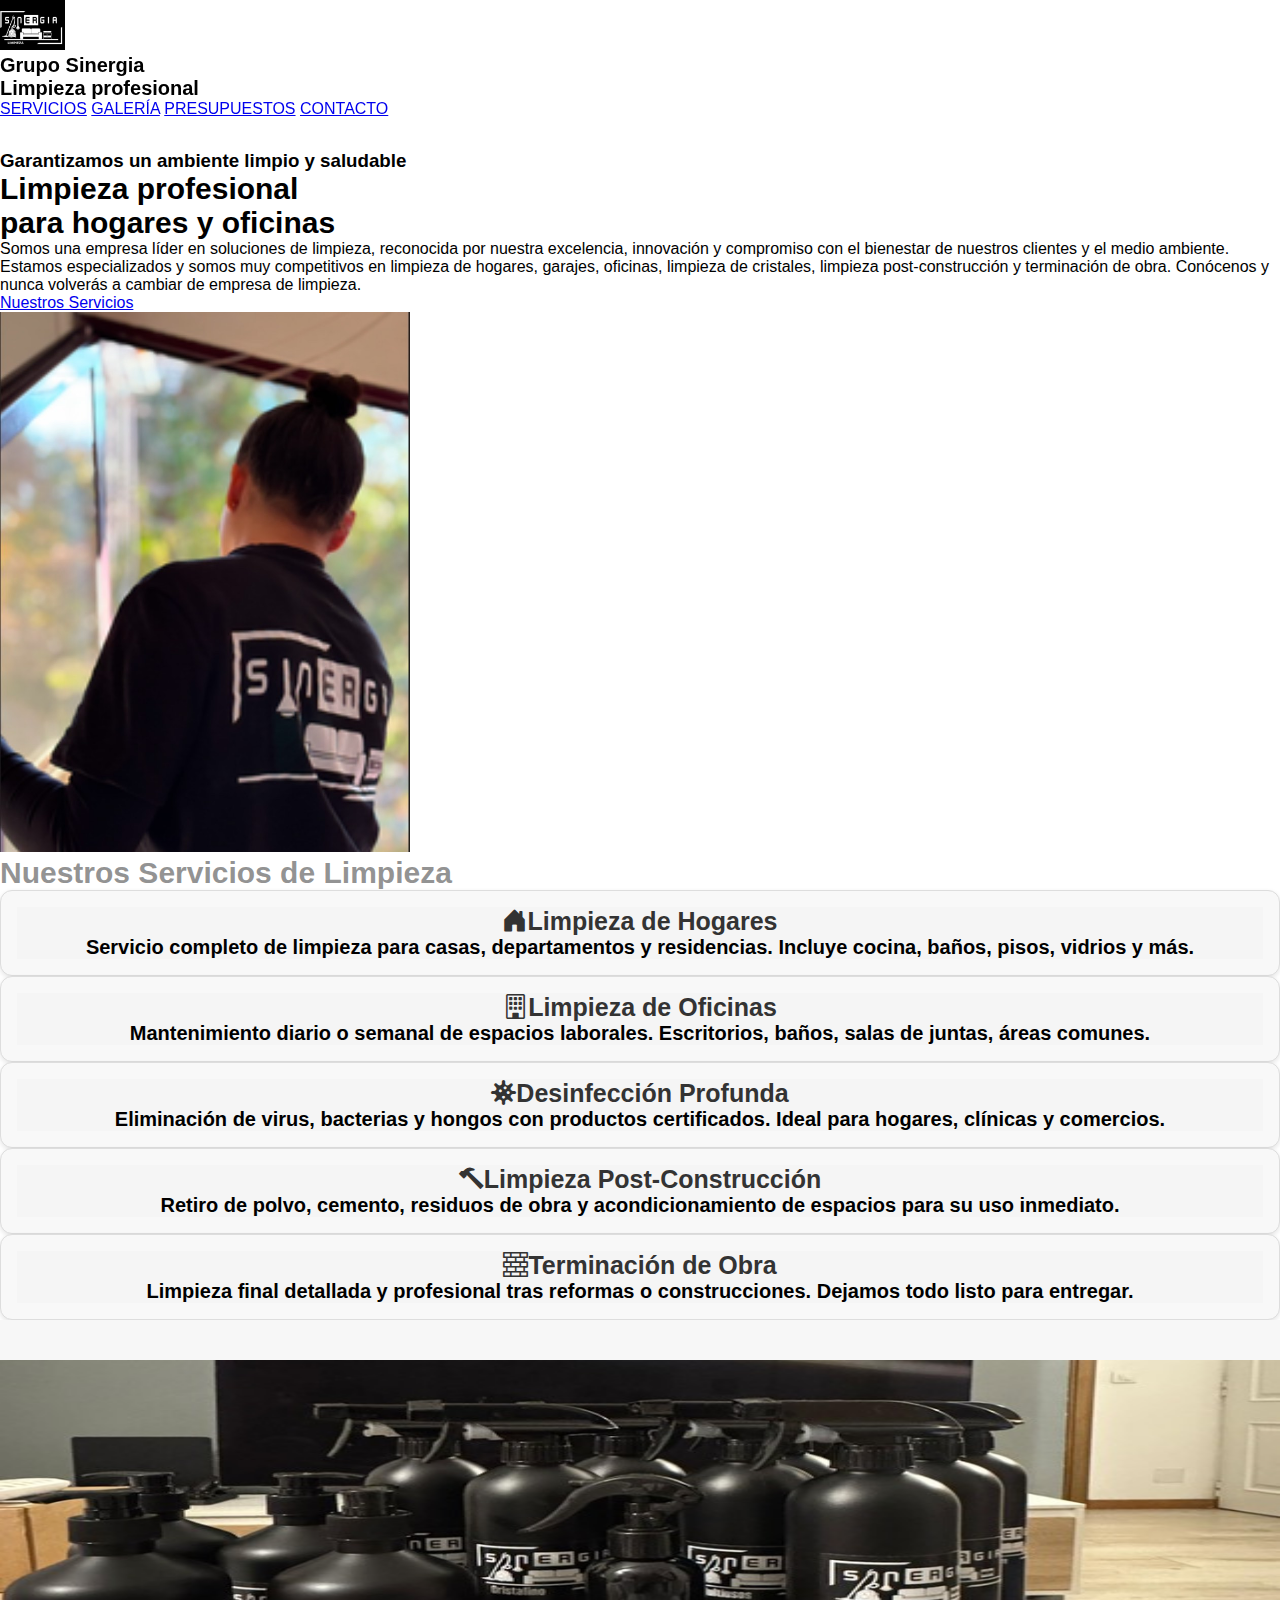
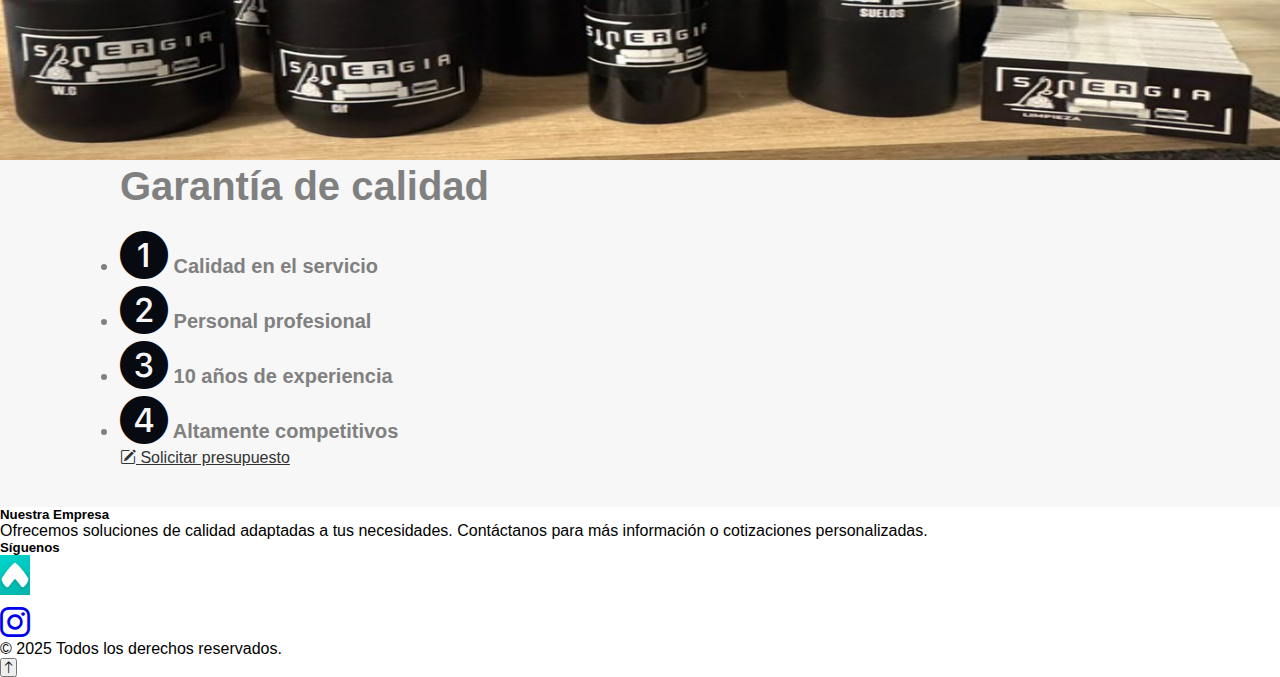
<file: TRabajo JAvaScritp Masterd/proyecto MasterD/index.html>
<!DOCTYPE html>
<html lang="es">

<head>
    <meta charset="UTF-8" />
    <meta name="viewport" content="width=device-width, initial-scale=1.0" />
    <title>Sinergia - Servicios</title>
    <link href="https://cdn.jsdelivr.net/npm/bootstrap@5.3.5/dist/css/bootstrap.min.css" rel="stylesheet"
        integrity="sha384-SgOJa3DmI69IUzQ2PVdRZhwQ+dy64/BUtbMJw1MZ8t5HZApcHrRKUc4W0kG879m7" crossorigin="anonymous" />
    <link href="https://cdn.jsdelivr.net/npm/bootstrap-icons/font/bootstrap-icons.css" rel="stylesheet" />
    <link rel="stylesheet" href="../proyecto MasterD/CSS/style.css" />
    <link rel="shortcut icon" href="../proyecto MasterD/imagenes/logo.jpg" type="image/jpeg" />
    <link href="https://cdnjs.cloudflare.com/ajax/libs/font-awesome/6.0.0-beta3/css/all.min.css" rel="stylesheet" />
    <script src="https://cdn.jsdelivr.net/npm/bootstrap@5.3.5/dist/js/bootstrap.bundle.min.js"></script>
    <script src="../proyecto MasterD/JS/script.js"></script>
</head>

<body>
    <header class="bg-dark fixed-top py-3">
        <div class="container d-flex justify-content-between align-items-center">
            <div class="d-flex align-items-center gap-3">
                <img src="../proyecto MasterD/imagenes/logo.jpg" alt="Logo Sinergia" class="logo" height="480" width="372" />
                <div class="text-white">
                    <h1>Grupo Sinergia</h1>
                    <h2>Limpieza profesional</h2>
                </div>
            </div>
            <nav class="d-flex gap-4">
                <a href="../proyecto MasterD/index.html" class="text-white text-decoration-none">SERVICIOS</a>
                <a href="../proyecto MasterD/views/galeria.html" class="text-white text-decoration-none">GALERÍA</a>
                <a href="../proyecto MasterD/views/presupuesto.html" class="text-white text-decoration-none">PRESUPUESTOS</a>
                <a href="../proyecto MasterD/views/contacto.html" class="text-white text-decoration-none">CONTACTO</a>
            </nav>
        </div>
    </header>

    <!-- Sección Sinergia -->
    <section id="sinergia" class="container py-5 mt-5">
        <div class="row d-flex align-items-center">
            <div class="col-md-6">
                <h3 class="text-secondary">
                    Garantizamos un ambiente limpio y saludable
                </h3>
                <h2 class="border-start border-4 border-secondary ps-3 my-3">
                    Limpieza profesional <br />
                    para hogares y oficinas
                </h2>
                <p>
                    Somos una empresa líder en soluciones de limpieza, reconocida por
                    nuestra excelencia, innovación y compromiso con el bienestar de
                    nuestros clientes y el medio ambiente.
                </p>
                <p>
                    Estamos especializados y somos muy competitivos en limpieza de
                    hogares, garajes, oficinas, limpieza de cristales, limpieza
                    post-construcción y terminación de obra. Conócenos y nunca volverás
                    a cambiar de empresa de limpieza.
                </p>
                <a href="../views/galeria.html" class="btn btn-dark mt-3">Nuestros Servicios</a>
            </div>
            <div class="col-md-6">
                <img src="../proyecto MasterD/imagenes/limpieza.jpg" alt="Intro Limpieza" class="img-fluid rounded" height="808"
                    width="1184" />
            </div>
        </div>
    </section>

    <!-- Sección Servicios -->
    <section id="servicios" class="container py-5">
        <div class="container py-5">
            <h2 class="text-center mb-4" id="nuestros-servicios">
                Nuestros Servicios de Limpieza
            </h2>
            <div class="row row-cols-1 row-cols-md-2 row-cols-lg-3 g-4">
                <!-- Limpieza de hogares -->
                <div class="col">
                    <div class="card h-100 shadow-sm border-0 relleno-tarjetas">
                        <div class="card-body">
                            <h5 class="card-title">
                                <i class="bi bi-house-door-fill text-primary me-2"></i>Limpieza de Hogares
                            </h5>
                            <p class="card-text">
                                Servicio completo de limpieza para casas, departamentos y
                                residencias. Incluye cocina, baños, pisos, vidrios y más.
                            </p>
                        </div>
                    </div>
                </div>

                <!-- Limpieza de oficinas -->
                <div class="col">
                    <div class="card h-100 shadow-sm border-0 relleno-tarjetas">
                        <div class="card-body">
                            <h5 class="card-title">
                                <i class="bi bi-building text-success me-2"></i>Limpieza de
                                Oficinas
                            </h5>
                            <p class="card-text">
                                Mantenimiento diario o semanal de espacios laborales.
                                Escritorios, baños, salas de juntas, áreas comunes.
                            </p>
                        </div>
                    </div>
                </div>

                <!-- Desinfección profunda -->
                <div class="col">
                    <div class="card h-100 shadow-sm border-0 relleno-tarjetas">
                        <div class="card-body">
                            <h5 class="card-title">
                                <i class="bi bi-virus2 text-danger me-2"></i>Desinfección
                                Profunda
                            </h5>
                            <p class="card-text">
                                Eliminación de virus, bacterias y hongos con productos
                                certificados. Ideal para hogares, clínicas y comercios.
                            </p>
                        </div>
                    </div>
                </div>

                <!-- Limpieza post-construcción -->
                <div class="col">
                    <div class="card h-100 shadow-sm border-0 relleno-tarjetas">
                        <div class="card-body">
                            <h5 class="card-title">
                                <i class="bi bi-hammer text-warning me-2"></i>Limpieza
                                Post-Construcción
                            </h5>
                            <p class="card-text">
                                Retiro de polvo, cemento, residuos de obra y acondicionamiento
                                de espacios para su uso inmediato.
                            </p>
                        </div>
                    </div>
                </div>

                <!-- Terminación de obra -->
                <div class="col">
                    <div class="card h-100 shadow-sm border-0 relleno-tarjetas">
                        <div class="card-body">
                            <h5 class="card-title">
                                <i class="bi bi-bricks text-secondary me-2"></i>Terminación de
                                Obra
                            </h5>
                            <p class="card-text">
                                Limpieza final detallada y profesional tras reformas o
                                construcciones. Dejamos todo listo para entregar.
                            </p>
                        </div>
                    </div>
                </div>
            </div>
        </div>
    </section>

    <!-- Sección Garantía -->
    <section id="garantia" class="bg-light py-5">
        <div class="container garantia-content d-flex align-items-center">
            <div class="productos me-4">
                <img src="../proyecto MasterD/imagenes/productos.jpg" alt="productos de limpieza" class="producto-limpieza" height="642"
                    width="448" />
            </div>
            <div class="text-content text-start" id="garantia-calidad">
                <h2 class="my-3">Garantía de calidad</h2>
                <ul class="list-unstyled">
                    <li class="mb-4 d-flex align-items-center item-hover">
                        <i class="bi bi-1-circle-fill icon-num me-3"></i>
                        Calidad en el servicio
                    </li>
                    <li class="mb-4 d-flex align-items-center item-hover">
                        <i class="bi bi-2-circle-fill icon-num me-3"></i>
                        Personal profesional
                    </li>
                    <li class="mb-4 d-flex align-items-center item-hover">
                        <i class="bi bi-3-circle-fill icon-num me-3"></i>
                        10 años de experiencia
                    </li>
                    <li class="mb-4 d-flex align-items-center item-hover">
                        <i class="bi bi-4-circle-fill icon-num me-3"></i>
                        Altamente competitivos
                    </li>
                </ul>
                <div class="text-end">
                    <a href="../views/presupuesto.html" class="btn btn-secondary" style="color: #333">
                        <i class="bi-pencil-square me-2"></i>
                        Solicitar presupuesto
                    </a>
                </div>
            </div>
        </div>
    </section>

    <!--Footer-->

    <footer class="bg-dark text-white text-center text-lg-start mt-5 position-relative">
        <div class="container p-4">
            <div class="row">
                <div class="col-lg-8 col-md-12 mb-4 mb-md-0">
                    <h5 class="text-uppercase">Nuestra Empresa</h5>
                    <p>
                        Ofrecemos soluciones de calidad adaptadas a tus necesidades.
                        Contáctanos para más información o cotizaciones personalizadas.
                    </p>
                </div>

                <!--Redes-->

                <div class="col-lg-4 col-md-6 mb-4 mb-md-0 text-lg-end">
                    <h5 class="text-uppercase">Síguenos</h5>
                    <div class="mb-2 d-inline-block logo-webel">
                        <a href="https://dl.appwebel.com/d3Din8U7FS7Tz47TA"><img src="../proyecto MasterD/imagenes/webel.jpg"
                                alt="Logo Webel" width="30" height="30" class="img-fluid rounded-circle" />
                        </a>
                    </div>
                    <a href="https://www.instagram.com/sinergia_limpia/" class="text-white me-3">
                        <i class="bi bi-instagram" style="font-size: 30px"></i>
                    </a>
                </div>
            </div>
        </div>

        <div class="text-center p-3 bg-secondary">
            © 2025 Todos los derechos reservados.
        </div>

        <!-- Botón volver arriba -->

        <button onclick="scrollToTop()" class="btn btn-primary position-absolute end-0 bottom-0 m-4 rounded-circle"
            title="Volver arriba">
            <i class="bi bi-arrow-up"></i>
        </button>
    </footer>

    
</body>

</html>
</file>
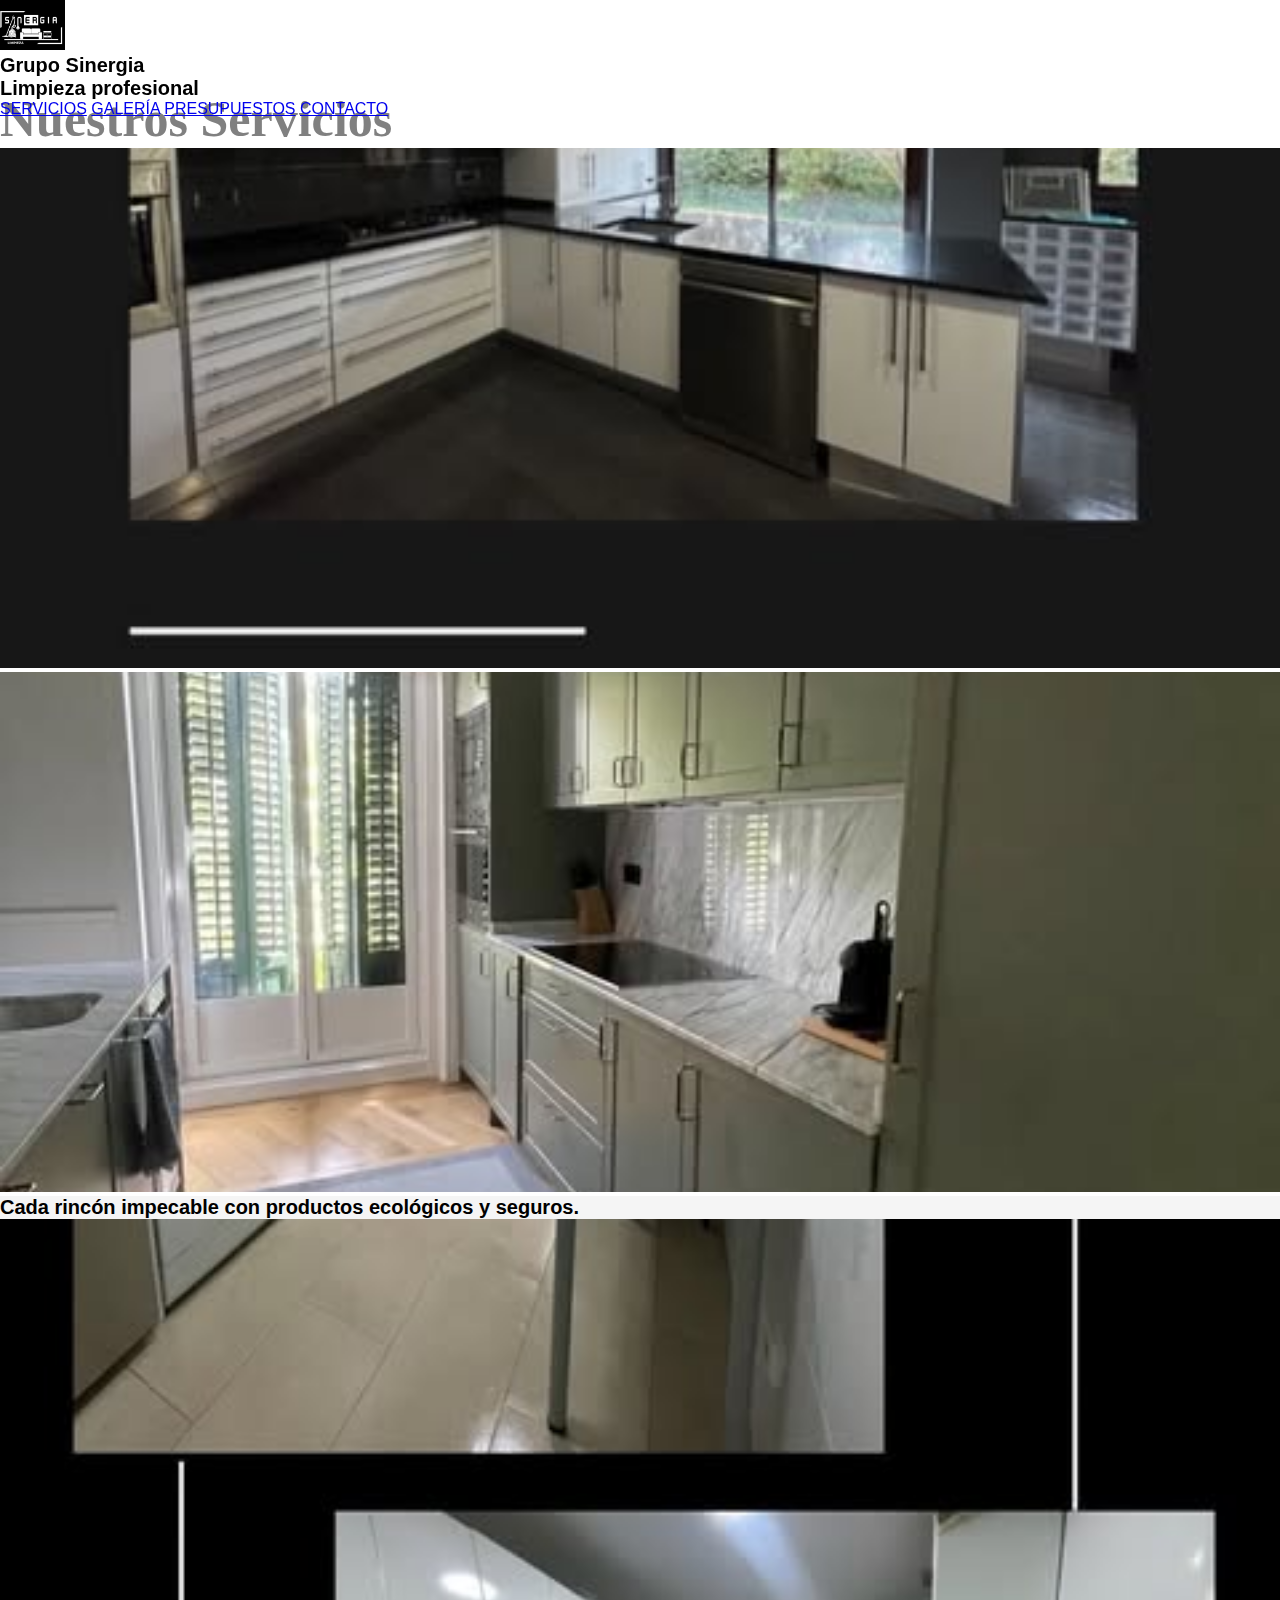
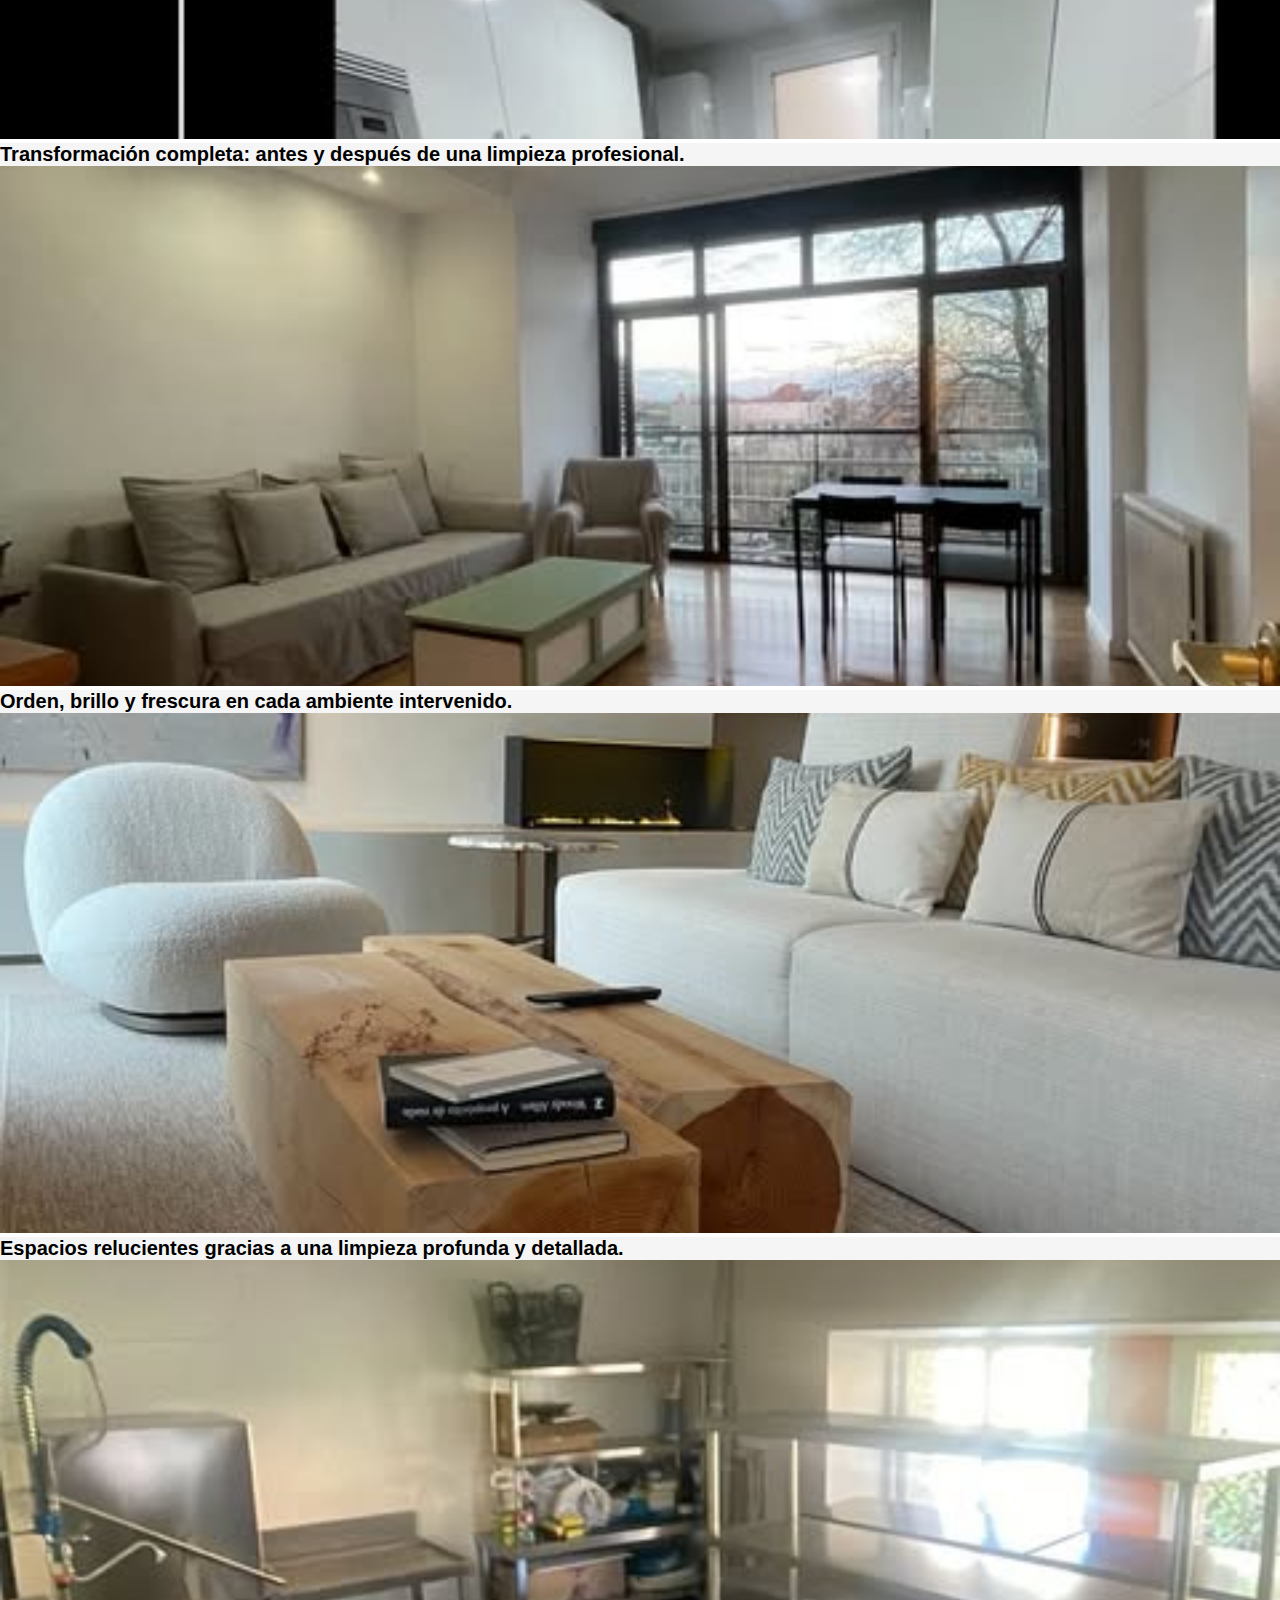
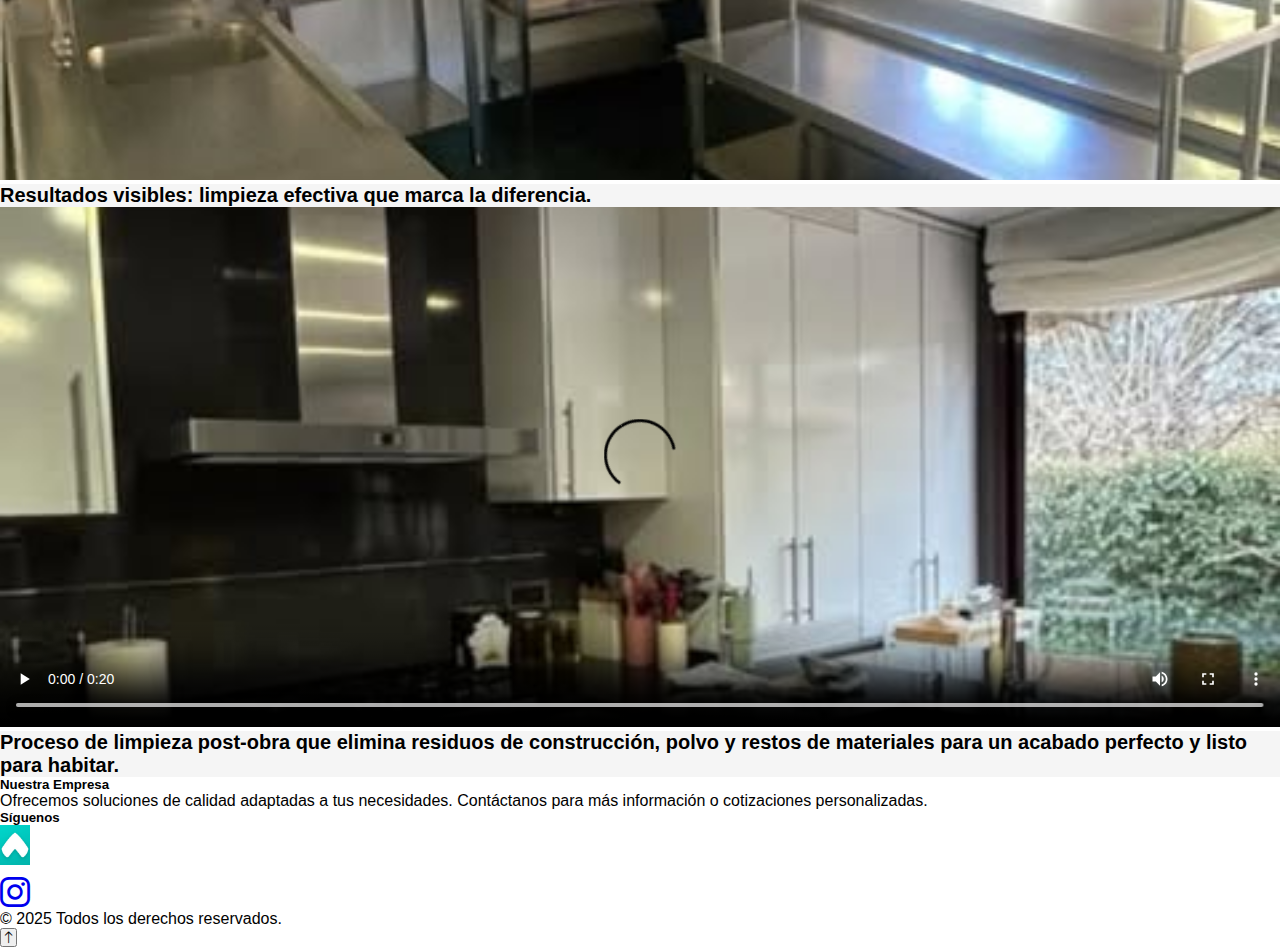
<file: TRabajo JAvaScritp Masterd/proyecto MasterD/views/galeria.html>
<!DOCTYPE html>
<html lang="es">

<head>
  <meta charset="UTF-8">
  <meta name="viewport" content="width=device-width, initial-scale=1.0">
  <title>Sinergia-galeria</title>
  <link href="https://cdn.jsdelivr.net/npm/bootstrap@5.3.5/dist/css/bootstrap.min.css" rel="stylesheet"
    integrity="sha384-SgOJa3DmI69IUzQ2PVdRZhwQ+dy64/BUtbMJw1MZ8t5HZApcHrRKUc4W0kG879m7" crossorigin="anonymous">
  <link href="https://cdn.jsdelivr.net/npm/bootstrap-icons/font/bootstrap-icons.css" rel="stylesheet">
  <link rel="stylesheet" href="../CSS/style.css">
  <link rel="shortcut icon" href="../imagenes/logo.jpg" type="image/x-icon">
  <link href="https://cdnjs.cloudflare.com/ajax/libs/font-awesome/6.0.0-beta3/css/all.min.css" rel="stylesheet">
  <link href="https://cdn.jsdelivr.net/npm/bootstrap-icons@1.10.5/font/bootstrap-icons.css" rel="stylesheet">
  <script src="../JS/galeria.js"></script>
</head>

<body>

  <header class="bg-dark fixed-top py-3">
    <div class="container d-flex justify-content-between align-items-center">
        <div class="d-flex align-items-center gap-3">
            <img src="../imagenes/logo.jpg" alt="Logo Sinergia" class="logo" height="480" width="372" />
            <div class="text-white">
                <h1>Grupo Sinergia</h1>
                <h2>Limpieza profesional</h2>
            </div>
        </div>
        <nav class="d-flex gap-4">
            <a href="../index.html" class="text-white text-decoration-none">SERVICIOS</a>
            <a href="../views/galeria.html" class="text-white text-decoration-none">GALERÍA</a>
            <a href="../views/presupuesto.html" class="text-white text-decoration-none">PRESUPUESTOS</a>
            <a href="../views/contacto.html" class="text-white text-decoration-none">CONTACTO</a>
        </nav>
    </div>
</header>

  <div class="container mt-5">
    <h1 class="text-center titulo-servicio   mb-4">Nuestros Servicios</h1>

    <div class="row">
      <!-- Imagen 1 -->
      <div class="col-12 col-md-4 mb-4">
        <div class="card">
          <img src="../imagenes/portada.jpg" class="card-img-top img-servicios" alt="Imagen de portada" height="480"
            width="620">
        </div>
      </div>

      <!-- Imagen 2 -->
      <div class="col-12 col-md-4 mb-4">
        <div class="card">
          <img src="../imagenes/foto1.jpg" class="card-img-top img-servicios" alt="Imagen cocina" height="480"
            width="640">
          <div class="card-body">
            <p class="card-text">Cada rincón impecable con productos ecológicos y seguros.</p>
          </div>
        </div>
      </div>

      <!-- Imagen 3 -->
      <div class="col-12 col-md-4 mb-4">
        <div class="card">
          <img src="../imagenes/foto2.jpg" class="card-img-top img-servicios" alt="Imagen antes y despues" height="480"
            width="853">
          <div class="card-body">
            <p class="card-text"> Transformación completa: antes y después de una limpieza profesional.</p>
          </div>
        </div>
      </div>

      <!-- Imagen 4 -->
      <div class="col-12 col-md-4 mb-4">
        <div class="card">
          <img src="../imagenes/foto3.jpg" class="card-img-top img-servicios" alt="Imagen de un salon" height="480"
            width="640">
          <div class="card-body">
            <p class="card-text">Orden, brillo y frescura en cada ambiente intervenido. </p>
          </div>
        </div>
      </div>

      <!-- Imagen 5 -->
      <div class="col-12 col-md-4 mb-4">
        <div class="card">
          <img src="../imagenes/foto4.jpg" class="card-img-top img-servicios" alt="Imagen de salon reluciente"
            height="480" width="640">
          <div class="card-body">
            <p class="card-text">Espacios relucientes gracias a una limpieza profunda y detallada.</p>
          </div>
        </div>
      </div>

      <!-- Imagen 6 -->
      <div class="col-12 col-md-4 mb-4">
        <div class="card">
          <img src="../imagenes/foto5.jpg" class="card-img-top img-servicios" alt="Imagen limpieza cocina" height="480"
            width="853">
          <div class="card-body">
            <p class="card-text">Resultados visibles: limpieza efectiva que marca la diferencia.</p>
          </div>
        </div>
      </div>


      <!-- Video -->
      <div class="col-12 col-md-4 mb-4">
        <div class="card">
          <video class="card-img-top img-servicios" controls poster="../imagenes/fondo.jpg">
            <source src="../imagenes/video.mp4" type="video/mp4">
            Tu navegador no soporta la reproducción de video.
          </video>
          <div class="card-body">
            <p class="card-text"> Proceso de limpieza post-obra que elimina residuos de construcción, polvo y restos de
              materiales para un acabado perfecto y listo para habitar.</p>
          </div>
        </div>
      </div>

    </div>
  </div>

  <!--Footer-->

  <footer class="bg-dark text-white text-center text-lg-start mt-5 position-relative">
    <div class="container p-4">
      <div class="row">

        <div class="col-lg-8 col-md-12 mb-4 mb-md-0">
          <h5 class="text-uppercase">Nuestra Empresa</h5>
          <p>
            Ofrecemos soluciones de calidad adaptadas a tus necesidades. Contáctanos para más información o cotizaciones
            personalizadas.
          </p>
        </div>

        <!-- Redes -->
        <div class="col-lg-4 col-md-6 mb-4 mb-md-0 text-lg-end">
          <h5 class="text-uppercase">Síguenos</h5>
          <div class="mb-2 d-inline-block logo-webel">
            <a href="https://dl.appwebel.com/d3Din8U7FS7Tz47TA"><img src="../imagenes/webel.jpg" alt="Logo Webel"
                width="30" height="30" class="img-fluid rounded-circle"> </a>
          </div>


          <a href="https://www.instagram.com/sinergia_limpia/" class="text-white me-3">
            <i class="bi bi-instagram" style="font-size: 30px;"></i>
          </a>
        </div>
      </div>
    </div>

    <div class="text-center p-3 bg-secondary">
      © 2025 Todos los derechos reservados.
    </div>

    <!-- Botón volver arriba -->
    <button onclick="scrollToTop()" class="btn btn-primary position-absolute end-0 bottom-0 m-4 rounded-circle"
      title="Volver arriba">
      <i class="bi bi-arrow-up"></i>
    </button>
  </footer>

 


</body>

</html>
</file>
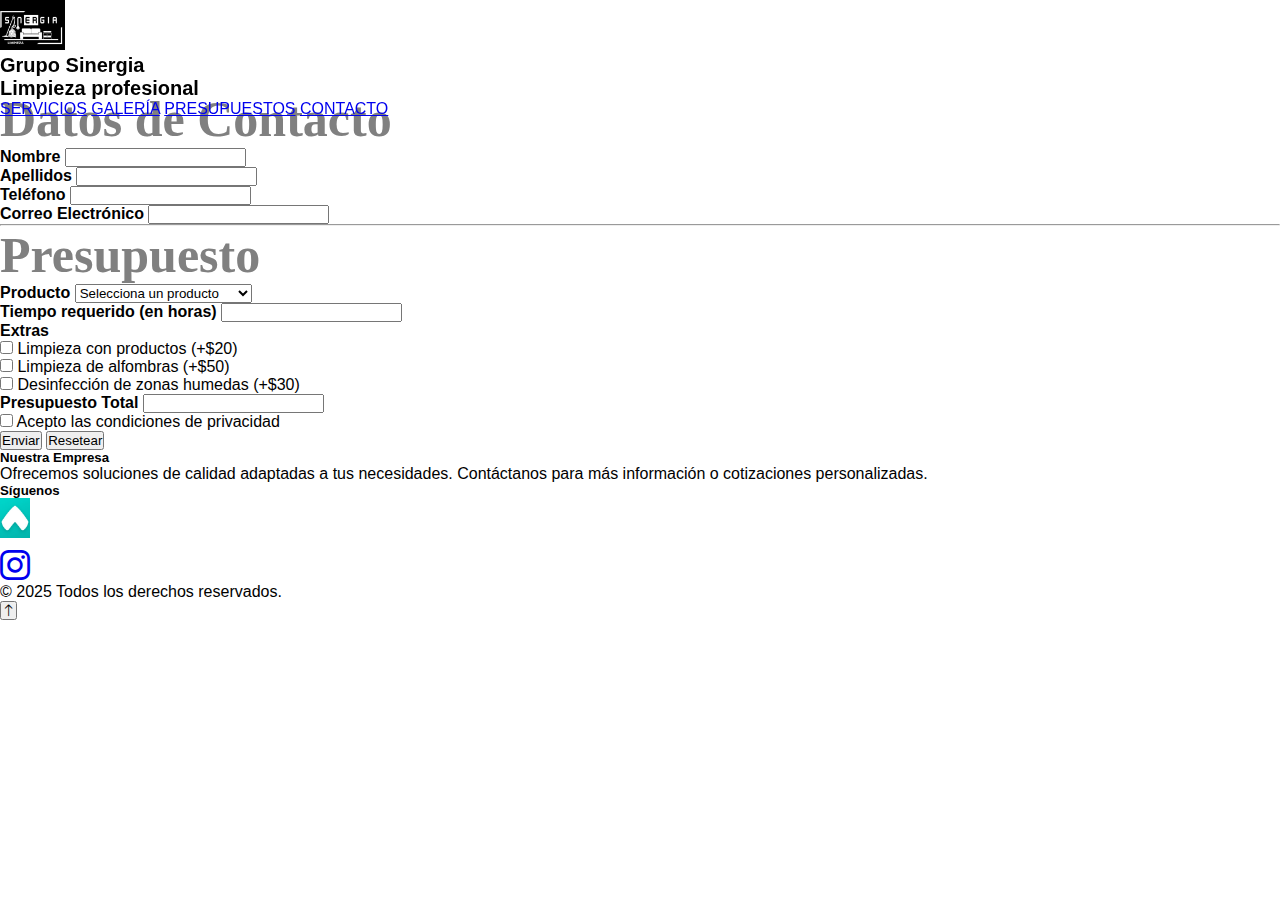
<file: TRabajo JAvaScritp Masterd/proyecto MasterD/views/presupuesto.html>
<!DOCTYPE html>
<html lang="es">

<head>
  <meta charset="UTF-8">
  <meta name="viewport" content="width=device-width, initial-scale=1.0">
  <title>Sinergia- Presupuesto</title>
  <link href="https://cdn.jsdelivr.net/npm/bootstrap@5.3.5/dist/css/bootstrap.min.css" rel="stylesheet"
    integrity="sha384-SgOJa3DmI69IUzQ2PVdRZhwQ+dy64/BUtbMJw1MZ8t5HZApcHrRKUc4W0kG879m7" crossorigin="anonymous">
  <link href="https://cdn.jsdelivr.net/npm/bootstrap-icons/font/bootstrap-icons.css" rel="stylesheet">
  <link rel="stylesheet" href="../CSS/style.css">
  <link rel="shortcut icon" href="../imagenes/logo.jpg" type="image/x-icon">
  <link href="https://cdnjs.cloudflare.com/ajax/libs/font-awesome/6.0.0-beta3/css/all.min.css" rel="stylesheet">
  <script src="../JS/formulario.js"></script>
</head>

<body>


  <header class="bg-dark fixed-top py-3">
    <div class="container d-flex justify-content-between align-items-center">
        <div class="d-flex align-items-center gap-3">
            <img src="../imagenes/logo.jpg" alt="Logo Sinergia" class="logo" height="480" width="372" />
            <div class="text-white">
                <h1>Grupo Sinergia</h1>
                <h2>Limpieza profesional</h2>
            </div>
        </div>
        <nav class="d-flex gap-4">
            <a href="../index.html" class="text-white text-decoration-none">SERVICIOS</a>
            <a href="../views/galeria.html" class="text-white text-decoration-none">GALERÍA</a>
            <a href="../views/presupuesto.html" class="text-white text-decoration-none">PRESUPUESTOS</a>
            <a href="../views/contacto.html" class="text-white text-decoration-none">CONTACTO</a>
        </nav>
    </div>
</header>

  <!-- FORMULARIO -->
  <div class="container mt-5 pt-5">
    <form id="contactForm" novalidate>
      <!-- Datos de contacto -->
      <h3 class="contacto-titulo">Datos de Contacto</h3>

      <div class="mb-3">
        <label for="nombre" class="form-label">Nombre</label>
        <input type="text" class="form-control" id="nombre" maxlength="15" required>
        <div class="invalid-feedback" id="nombreError"></div>
      </div>

      <div class="mb-3">
        <label for="apellidos" class="form-label">Apellidos</label>
        <input type="text" class="form-control" id="apellidos" maxlength="40" required>
        <div class="invalid-feedback" id="apellidosError"></div>
      </div>

      <div class="mb-3">
        <label for="telefono" class="form-label">Teléfono</label>
        <input type="text" class="form-control" id="telefono" maxlength="9" required>
        <div class="invalid-feedback" id="telefonoError"></div>
      </div>

      <div class="mb-3">
        <label for="email" class="form-label">Correo Electrónico</label>
        <input type="email" class="form-control" id="email" required>
        <div class="invalid-feedback" id="emailError"></div>
      </div>

      <!-- Presupuesto -->
      <hr class="my-4">
      <h3 class="contacto-titulo">Presupuesto</h3>

      <div class="mb-3">
        <label for="producto" class="form-label">Producto</label>
        <select class="form-select" id="producto" required>
          <option value="" selected disabled>Selecciona un producto</option>
          <option value="100">limpieza hogar - $100</option>
          <option value="200">Limpieza post-obra - $200</option>
          <option value="300">limpieza Cristales - $300</option>
        </select>
      </div>

      <div class="mb-3">
        <label for="plazo" class="form-label"> Tiempo requerido (en horas)</label>
        <input type="number" class="form-control" id="plazo" min="1" required>
      </div>

      <div class="mb-3">
        <label class="form-label">Extras</label>
        <div class="form-check">
          <input class="form-check-input extra" type="checkbox" value="20" id="extra1">
          <label class="form-check-label" for="extra1"> Limpieza con productos (+$20)</label>
        </div>
        <div class="form-check">
          <input class="form-check-input extra" type="checkbox" value="50" id="extra2">
          <label class="form-check-label" for="extra2"> Limpieza de alfombras (+$50)</label>
        </div>
        <div class="form-check">
          <input class="form-check-input extra" type="checkbox" value="30" id="extra3">
          <label class="form-check-label" for="extra3"> Desinfección de zonas humedas (+$30)</label>
        </div>
      </div>

      <div class="mb-3">
        <label class="form-label">Presupuesto Total</label>
        <input type="text" class="form-control" id="presupuesto" readonly>
      </div>

      <div class="form-check mb-3">
        <input class="form-check-input" type="checkbox" id="condiciones" required>
        <label class="form-check-label" for="condiciones">
          Acepto las condiciones de privacidad
        </label>
      </div>

      <button type="submit" class="btn btn-success">Enviar</button>
      <button type="reset" class="btn btn-secondary ms-2">Resetear</button>
    </form>
  </div>

  <!-- Footer -->

  <footer class="bg-dark text-white text-center text-lg-start mt-5 position-relative">
    <div class="container p-4">
      <div class="row">

        <div class="col-lg-8 col-md-12 mb-4 mb-md-0">
          <h5 class="text-uppercase">Nuestra Empresa</h5>
          <p>
            Ofrecemos soluciones de calidad adaptadas a tus necesidades. Contáctanos para más información o cotizaciones
            personalizadas.
          </p>
        </div>

        <!-- Redes -->
        <div class="col-lg-4 col-md-6 mb-4 mb-md-0 text-lg-end">
          <h5 class="text-uppercase">Síguenos</h5>
          <div class="mb-2 d-inline-block logo-webel">
            <a href="https://dl.appwebel.com/d3Din8U7FS7Tz47TA">
              <img src="../imagenes/webel.jpg" alt="Logo Webel" width="30" height="30" class="img-fluid rounded-circle">
            </a>
          </div>
          <a href="https://www.instagram.com/sinergia_limpia/" class="text-white me-3">
            <i class="bi bi-instagram" style="font-size: 30px;"></i>
          </a>
        </div>
      </div>
    </div>

    <div class="text-center p-3 bg-secondary">
      © 2025 Todos los derechos reservados.
    </div>

    <!-- Botón volver arriba -->
    <button onclick="scrollToTop()" class="btn btn-primary position-absolute end-0 bottom-0 m-4 rounded-circle"
      title="Volver arriba">
      <i class="bi bi-arrow-up"></i>
    </button>
  </footer>

</body>

</html>
</file>
<file: TRabajo JAvaScritp Masterd/proyecto MasterD/CSS/style.css>
* {
    margin: 0;
    padding: 0;
    box-sizing: border-box;
}


body {
    font-family: Arial, sans-serif;
    background-color: white;
    padding-top: 90px; 
}


header {
    position: fixed;
    top: 0;
    left: 0;
    width: 100%;
    z-index: 1000;
}

.logo {
    height: 50px;
    width: auto;

}

/* Logo y texto dentro del header */
.textoLogo h1,
.textoLogo h2 {
    margin: 0;
    color: white;
}

.textoLogo h1 {
    font-size: 20px;
}

.textoLogo h2 {
    font-size: 14px;
    font-weight: normal;
}
 .text-white h1 , h2 {
    font-size: 20px;
 }
/* Menú */
.itemsMenu a {
    color: white;
    text-decoration: none;
    padding: 10px 8px;
    font-size: 16px;
    transition: background-color 0.3s, color 0.3s;
}

.itemsMenu a:hover {
    background-color: white;
    color: black;
}

/* Sección Sinergia */
#sinergia {
    padding-top: 60px; 
}

.img-fluid {
    object-fit: cover;
    height: 540px;
    width: 410px;
}
.col-md-6 h2 {
    font-size: 30px;
}

#sinergia .contenido-sinergia {
    display: flex;
    align-items: center;
    justify-content: space-between;
    gap: 30px;
    flex-wrap: wrap;
}

.texto-sinergia {
    font-size: 16px;
    line-height: 1.6;
    max-width: 500px;
    padding: 50px;
}

.texto-sinergia h3 {
    color: gray;
}

.titulo {
    border-left: 8px solid gray;
    margin-bottom: 20px;
    padding-left: 20px;
}

.titulo h2 {
    font-size: 35px;
    color: rgba(0, 0, 0, 0.758);
}

/* Botón "Nuestros Servicios" */
.texto-sinergia button {
    background-color: gray;
    color: black;
    width: 40%;
    height: 50px;
    font-size: large;
    font-family: cursive;
    border-radius: 5px;
    border: ridge;
    border-color: burlywood;
    transition: background-color 0.6s ease, color 0.6s ease, box-shadow 0.6s ease, transform 0.3s ease;
    cursor: pointer;
}

.texto-sinergia button:hover {
    background-color: white;
    color: gray;
    box-shadow: 0 8px 20px rgba(0, 0, 0, 0.2);
    transform: scale(1.05);
}

/* Imagen dentro de la sección Sinergia */
.imagen-sinergia img {
    width: 100%;
    max-width: 600px;
    height: auto;
    border-radius: 10px;
}



/* Sección de Servicios */
#servicios .card {
    background-color: #f8f8f8;
    border: 1px solid #ddd;
    border-radius: 12px;
    padding: 1rem;
    box-shadow: 0 2px 5px rgba(0, 0, 0, 0.1);
    text-align: center;
    transition: transform 0.2s ease;
}

#servicios .card:hover {
    transform: scale(1.05);
}

/* Sección Garantía */

.productos img {

    height: 400px;
    width: 100%;
}


#garantia {
    background-color: #f7f7f7;
    padding: 40px 0;
}

#garantia h3 {
    color: gray;
}

#garantia h2 {
    margin-bottom: 20px;
}

#garantia ol {
    text-align: left;
    margin-top: 10px;
}

#garantia ol li {
    font-size: 16px;
    line-height: 1.8;
    color: #333;
}


#nuestros-servicios{
    font-size: 30px;
    color: #808080d9;
    font-weight: bold;
}

/* seccion tarjetas*/

#tarjetas{
    padding-top: 50px;
}

.card-title{
    font-weight: bold;
    font-size: 25px;
    color: #333;
    
}
.card-body .card-title {
    transition: color 0.3s ease;
  }
  
  .card-body:hover .card-title {
    color: white;
  }

.card-body{
    background-color: #f5f5f5; 
    cursor: default;
    transition: background-color 0.3s ease, transform 0.3s ease;
}

.card-body:hover {
    background-color: #2c2c2c; 
    color: white; 
    cursor: pointer;
    transform: scale(1.02); 
  }

#relleno-tarjetas{
color: gray;

}

/* seccion-calidad-garantia*/



#garantia-calidad{
    margin-left: 120px;
}

#garantia-calidad h2 {
    font-size: 40px;
    color: gray;
    font-weight: bolder;
}

.icon-num {
    font-size: 3rem;
    color: #070b11;
    transition: transform 0.3s ease, color 0.3s ease;
    cursor: pointer;
  }
  
  .item-hover:hover .icon-num {
    transform: scale(1.3);
    color: gray;
  }

  #garantia-calidad ul li {
    font-size: 1.25rem; 
    font-weight: bold;
    color: gray;
  }


  /*Galeria*/

  .card-body p {
    font-size: 20px;
    font-weight: bold;
 }
  
 .img-servicios {
    height: 520px; 
    object-fit: cover;
    width: 100%;
  
 }

 .titulo-servicio  {
    font-size: 50px; 
    font-weight: bold;
    color: gray;
    font-family: math;
 }

/*Formulario*/

.contacto-titulo{
    font-size: 50px;
    font-weight: bold;
    color: gray;
    font-family: math;
}

.form-label{
    font-weight: bold;
}


 /*contacto*/

 #map {
    height: 350px;
    width: 100%;
}

/*footer*/

.logo-webel  img {
        height: 40px; 
        width: 30px;
        margin-bottom: 7px;
    }
</file>
